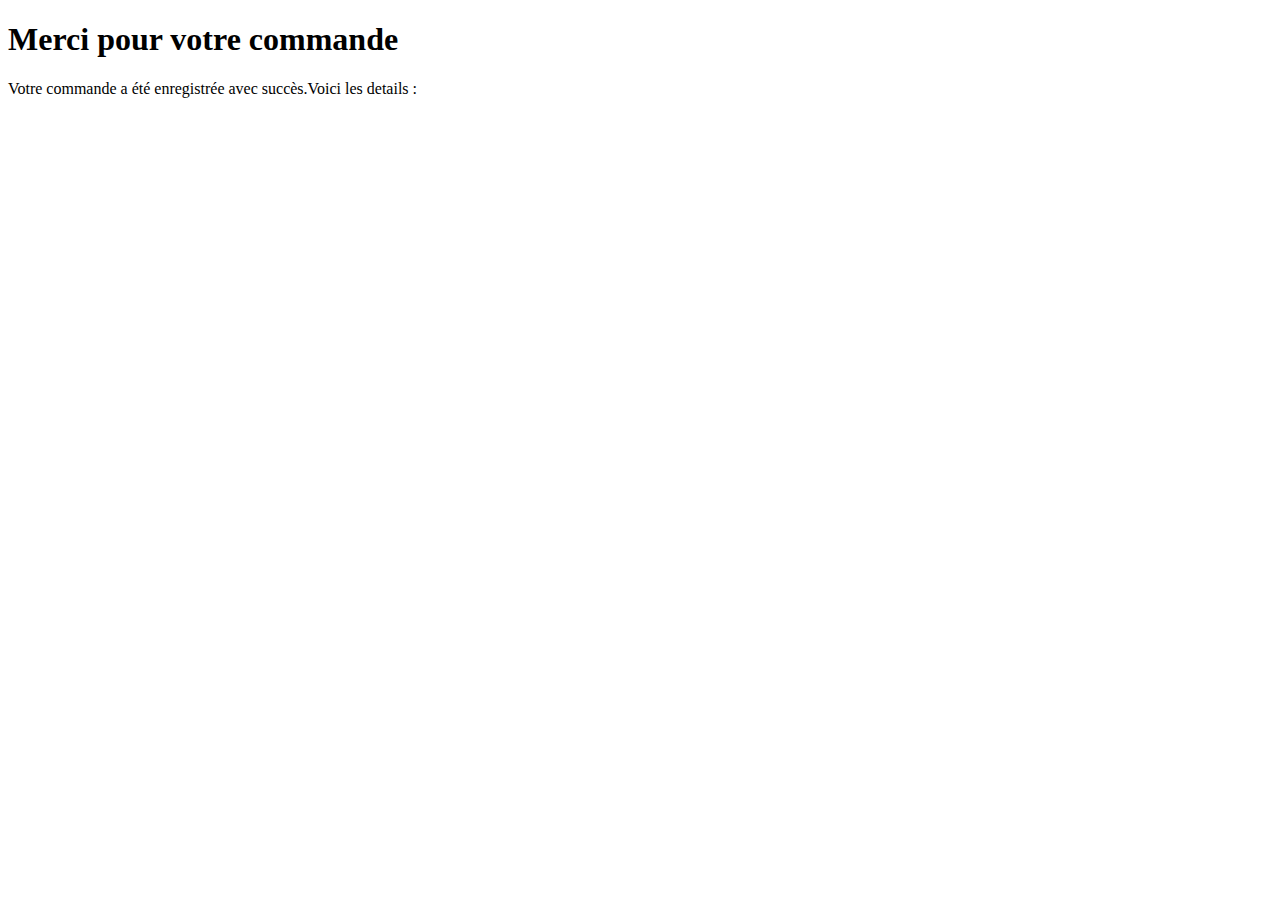
<file: restau/templates/restau/confirmation.html>
<!DOCTYPE html>
<html lang="en">
<head>
    <meta charset="UTF-8">
    <title>Confirmation de commande </title>
</head>
<body>
    <h1>Merci pour votre commande </h1>
    <p>Votre commande a été enregistrée avec succès.Voici les details :</p>

</body>
</html>
</file>
